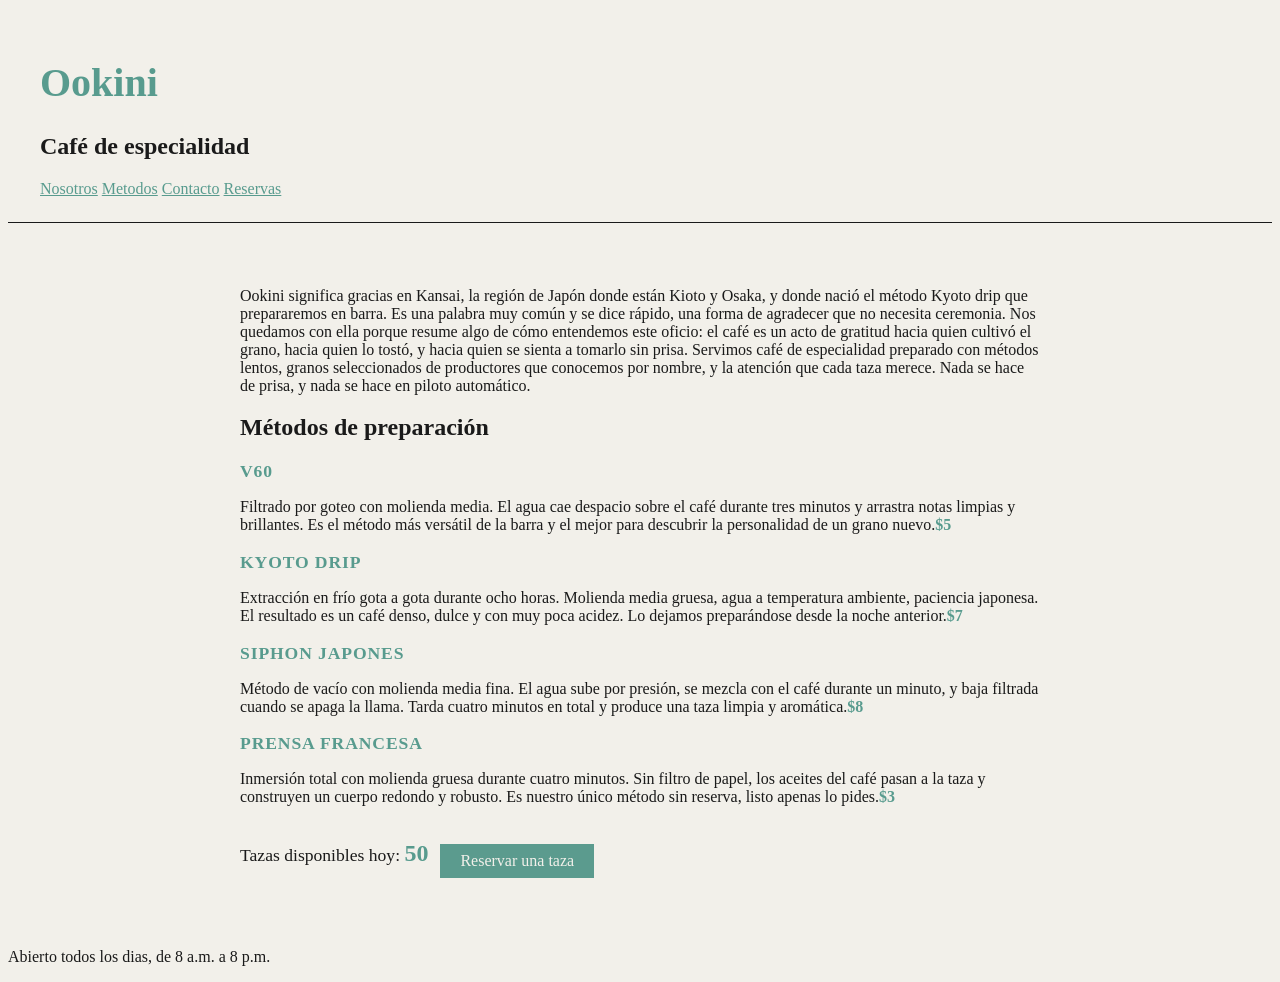
<file: ookini/index.html>
<!DOCTYPE html>
<html lang="es">

<head>
    <meta charset="UTF-8">
    <meta name="viewport" content="width=device-width, initial-scale=1.0">
    <title>Ookini</title>
    <link rel="stylesheet" href="styles.css">
</head>

<body>
    <header>
        <h1>Ookini</h1>
        <h2>Café de especialidad</h2>
        <nav>
            <a href="#nosotros">Nosotros</a>
            <a href="#metodos">Metodos</a>
            <a href="#contacto">Contacto</a>
            <a href="#reservas">Reservas</a>
        </nav>
    </header>
    <main>
        <section id="nosotros">
            <p>Ookini significa gracias en Kansai, la región de Japón donde están Kioto y Osaka, y donde nació el método
                Kyoto drip que prepararemos en barra. Es una palabra muy común y se dice rápido, una forma de agradecer
                que no necesita ceremonia. Nos quedamos con ella porque resume algo de cómo entendemos este oficio: el
                café es un acto de gratitud hacia quien cultivó el grano, hacia quien lo tostó, y hacia quien se sienta
                a tomarlo sin prisa. Servimos café de especialidad preparado con métodos lentos, granos seleccionados de
                productores que conocemos por nombre, y la atención que cada taza merece. Nada se hace de prisa, y nada
                se hace en piloto automático.</p>
        </section>
        <section id="metodos">
            <h2>Métodos de preparación</h2>

            <h3 class="metodo-titulo">V60</h3>
            <p>Filtrado por goteo con molienda media. El agua cae despacio sobre el café durante tres minutos y arrastra
                notas limpias y brillantes. Es el método más versátil de la barra y el mejor para descubrir la
                personalidad de un grano nuevo.<span class="precio">$5</span></p>
            <h3 class="metodo-titulo">Kyoto drip</h3>
            <p>Extracción en frío gota a gota durante ocho horas. Molienda media gruesa, agua a temperatura ambiente,
                paciencia japonesa. El resultado es un café denso, dulce y con muy poca acidez. Lo dejamos preparándose
                desde la noche anterior.<span class="precio">$7</span></p>
            <h3 class="metodo-titulo">Siphon japones</h3>
            <p>Método de vacío con molienda media fina. El agua sube por presión, se mezcla con el café durante un
                minuto, y baja filtrada cuando se apaga la llama. Tarda cuatro minutos en total y produce una taza
                limpia y aromática.<span class="precio">$8</span></p>
            <h3 class="metodo-titulo">Prensa francesa</h3>
            <p>Inmersión total con molienda gruesa durante cuatro minutos. Sin filtro de papel, los aceites del café
                pasan a la taza y construyen un cuerpo redondo y robusto. Es nuestro único método sin reserva, listo
                apenas lo pides.<span class="precio">$3</span></p>
        </section>
        <section id="reservas">
            <p>Tazas disponibles hoy: <span id="contador-tazas">50</span></p>
            <button id="boton-reservar">Reservar una taza</button>
        </section>
    </main>
    <footer id="contacto">
        <p>Abierto todos los dias, de 8 a.m. a 8 p.m.</p>
    </footer>
    <script src="script.js"></script>
</body>

</html>
</file>
<file: ookini/styles.css>
body {
    background-color: #F2F0EA;
    font-family: Georgia, serif;
    color: #1A1A1A;
}
h1 {
    color: #589B8E;
    font-size: 2.5rem;
}
header {
    padding: 1.5rem 2rem;
    border-bottom: 1px solid #1A1A1A;
}
nav a {
    color: #589B8E;
}
main {
    padding: 3rem 2rem;
    max-width: 800px;
    margin: 0 auto;
}
.metodo-titulo{
    font-size: 1.1rem;
    letter-spacing: 0.05em;
    text-transform: uppercase;
    margin-bottom: 0.25rem;
    color: #589B8E;
}
.precio{
    font-weight: bold;
    color: #589B8E;
}
#reservas {
    /* No encontre explicitamente su configuracion de esta clase, asi que saque lo que pude y lo alinee con el contador-tazas y con lo que pude observar */
    font-size: 1.1rem;
    display: flex;
    align-items: center;
    gap: 0.75rem;
}
#contador-tazas {
    font-size: 1.5rem;
    font-weight: bold;
    color: #589B8E;
}
#boton-reservar {
    display: block;
    margin-top: 1rem;
    padding: 0.5rem 1.25rem;
    background-color: #5B9B8E;
    color: #F2F0EA;
    border: none;
    font-family: Georgia, serif;
    font-size: 1rem;
    cursor: pointer;
}
</file>
